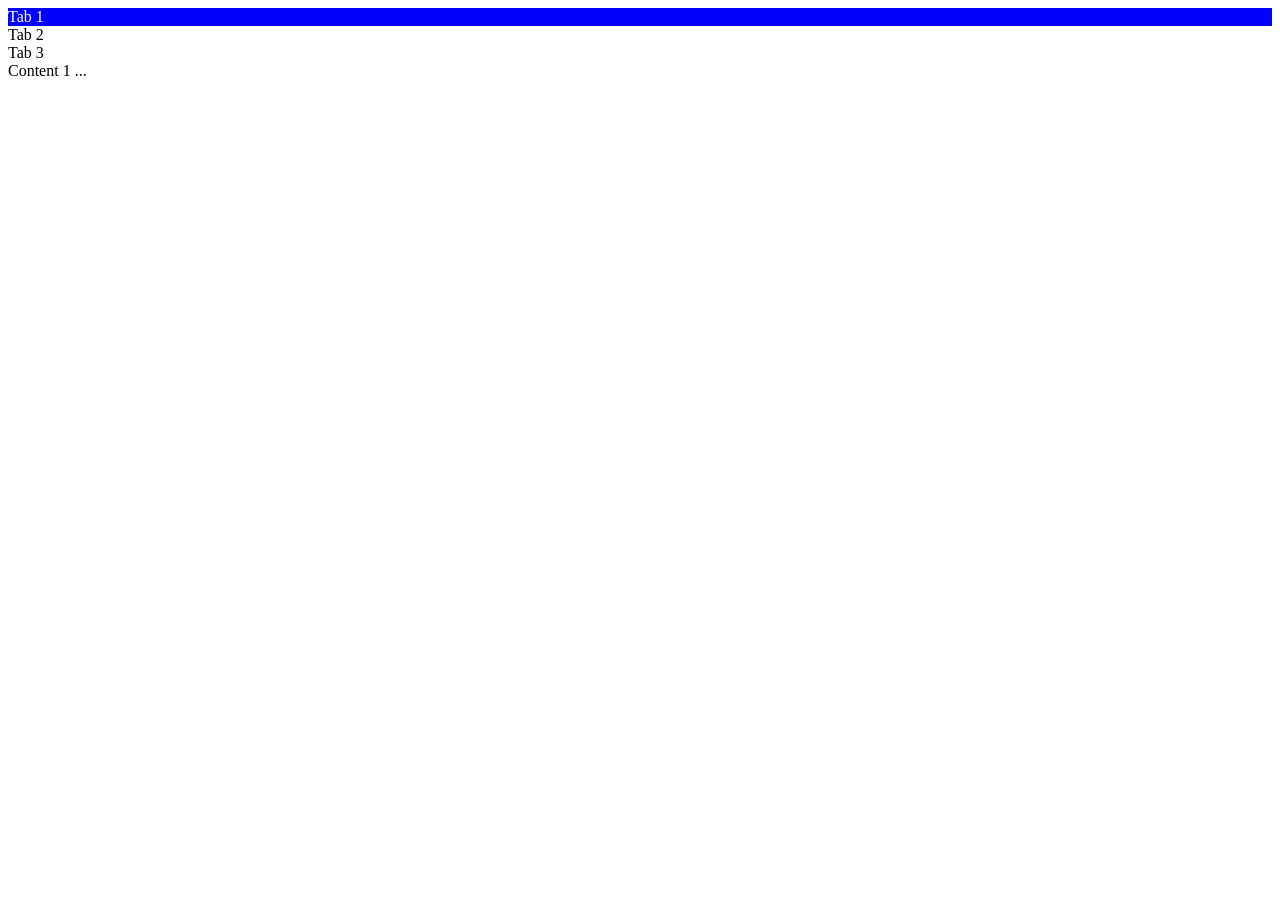
<file: 2/index.html>
<!DOCTYPE html>
<html lang="en">
<head>
    <meta charset="UTF-8">
    <meta name="viewport" content="width=device-width, initial-scale=1.0">
    <link rel="stylesheet" href="C:\Users\iii13\Downloads\Програмирование\js\home work\lad28\2\style.css">
    <title>Document</title>
</head>
<body>

    <div id="container">
  <div class="tabs">
    <div class="item">Tab 1 </div>
    <div class="item">Tab 2 </div>
    <div class="item">Tab 3 </div>
  </div>
  
  <div class="content">
    <div class="content-item">Content 1 ...</div>
    <div class="content-item">Content 2 ...</div>
    <div class="content-item">Content 3 ...</div>
  </div>
</div>


    <script src="main.js"></script>
</body>
</html>
</file>
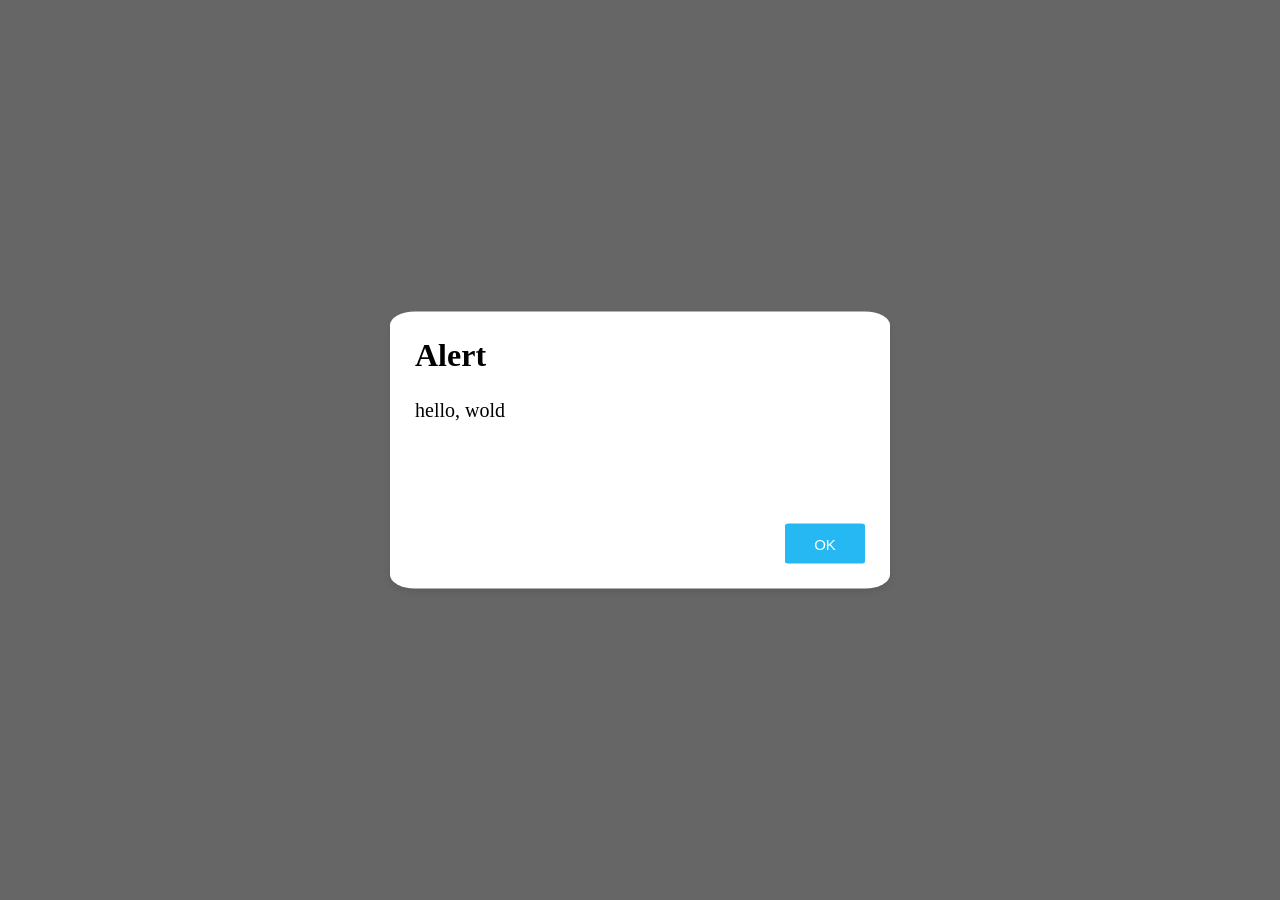
<file: undex.html>
<!DOCTYPE html>
<html lang="en">
<head>
    <meta charset="UTF-8">
    <meta name="viewport" content="width=device-width, initial-scale=1.0">
    <title>Document</title>
</head>
<body> 
    
    <script src="js\main.js"></script>
</body>
</html>
</file>
